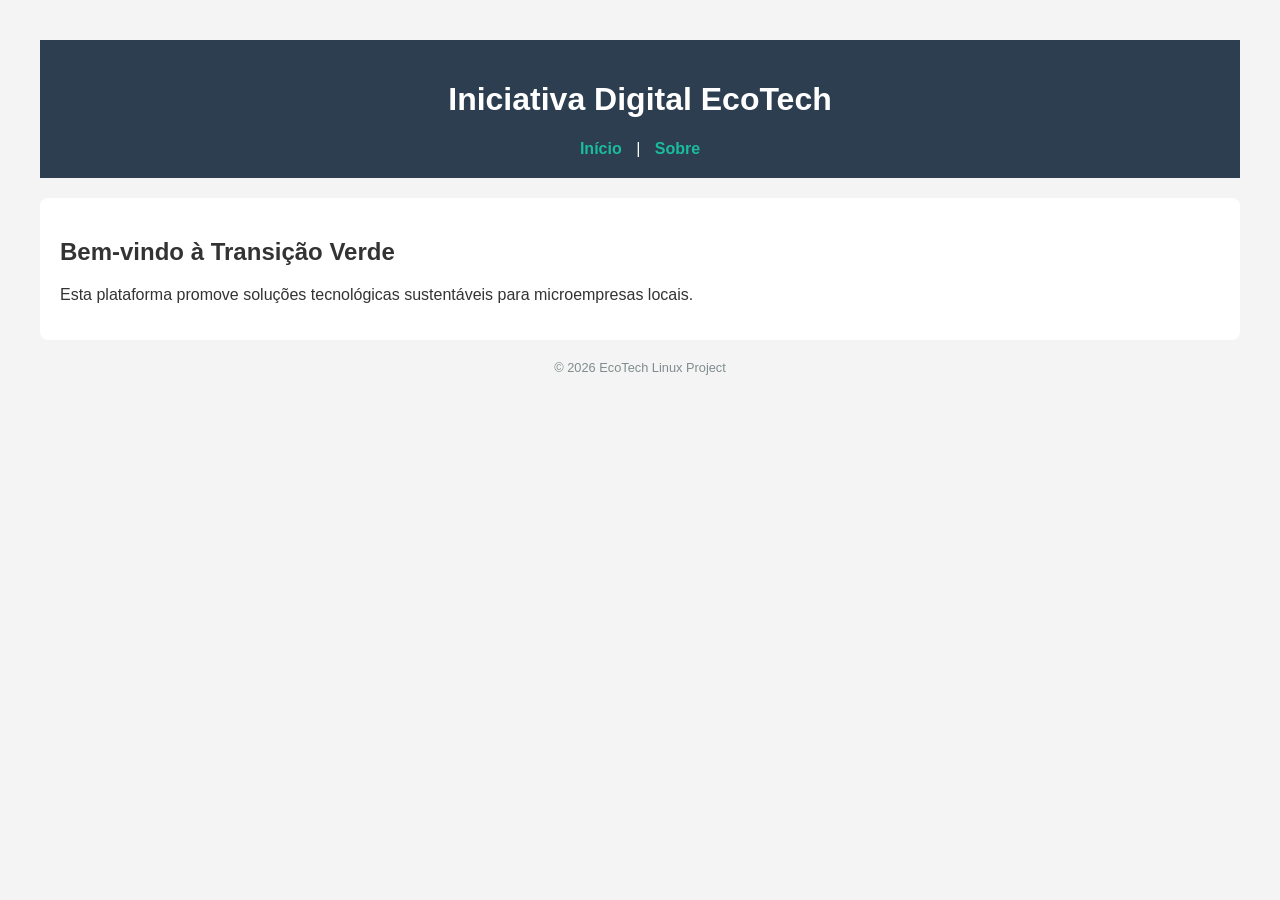
<file: topico-03/topico-03-individual/index.html>
<!DOCTYPE html>
<html lang="pt">
<head>
    <meta charset="UTF-8">
    <meta name="viewport" content="width=device-width, initial-scale=1.0">
    <title>Iniciativa Digital</title>
    <link rel="stylesheet" href="style.css">
</head>
<body>
    <header>
        <h1>Iniciativa Digital EcoTech</h1>
        <nav>
            <a href="index.html">Início</a> | 
            <a href="sobre.html">Sobre</a>
        </nav>
    </header>
    <main>
        <h2>Bem-vindo à Transição Verde</h2>
        <p>Esta plataforma promove soluções tecnológicas sustentáveis para microempresas locais.</p>
    </main>
    <footer><p>&copy; 2026 EcoTech Linux Project</p></footer>
</body>
</html>
</file>
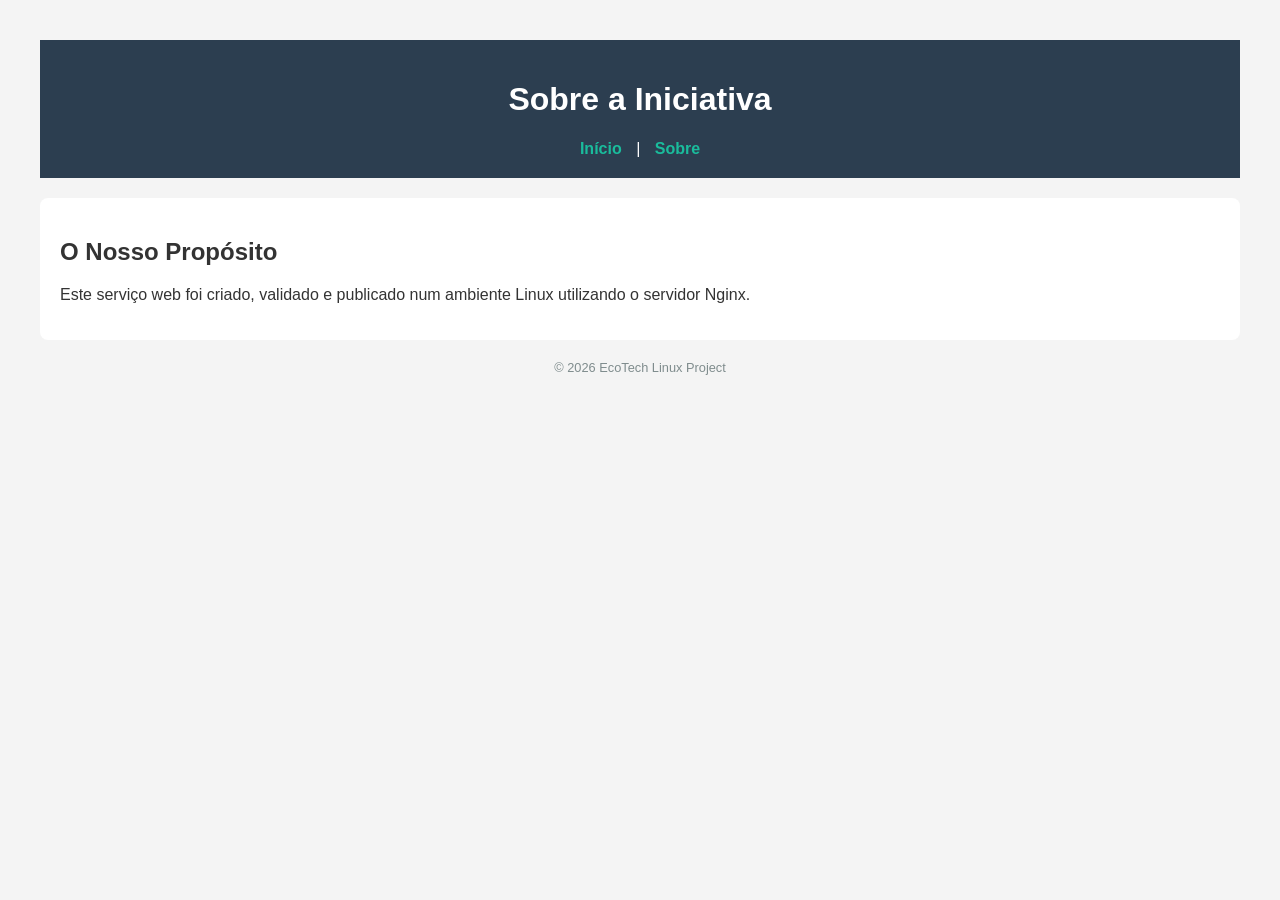
<file: topico-03/topico-03-individual/sobre.html>
<!DOCTYPE html>
<html lang="pt">
<head>
    <meta charset="UTF-8">
    <title>Sobre Nós - EcoTech</title>
    <link rel="stylesheet" href="style.css">
</head>
<body>
    <header>
        <h1>Sobre a Iniciativa</h1>
        <nav>
            <a href="index.html">Início</a> | 
            <a href="sobre.html">Sobre</a>
        </nav>
    </header>
    <main>
        <h2>O Nosso Propósito</h2>
        <p>Este serviço web foi criado, validado e publicado num ambiente Linux utilizando o servidor Nginx.</p>
    </main>
    <footer><p>&copy; 2026 EcoTech Linux Project</p></footer>
</body>
</html>
</file>
<file: topico-03/topico-03-individual/style.css>
body { font-family: Arial, sans-serif; margin: 40px; background-color: #f4f4f4; color: #333; }
header { background: #2c3e50; color: white; padding: 20px; text-align: center; }
nav a { color: #1abc9c; margin: 0 10px; text-decoration: none; font-weight: bold; }
main { background: white; padding: 20px; margin-top: 20px; border-radius: 8px; }
footer { margin-top: 20px; text-align: center; font-size: 0.8em; color: #7f8c8d; }
</file>
